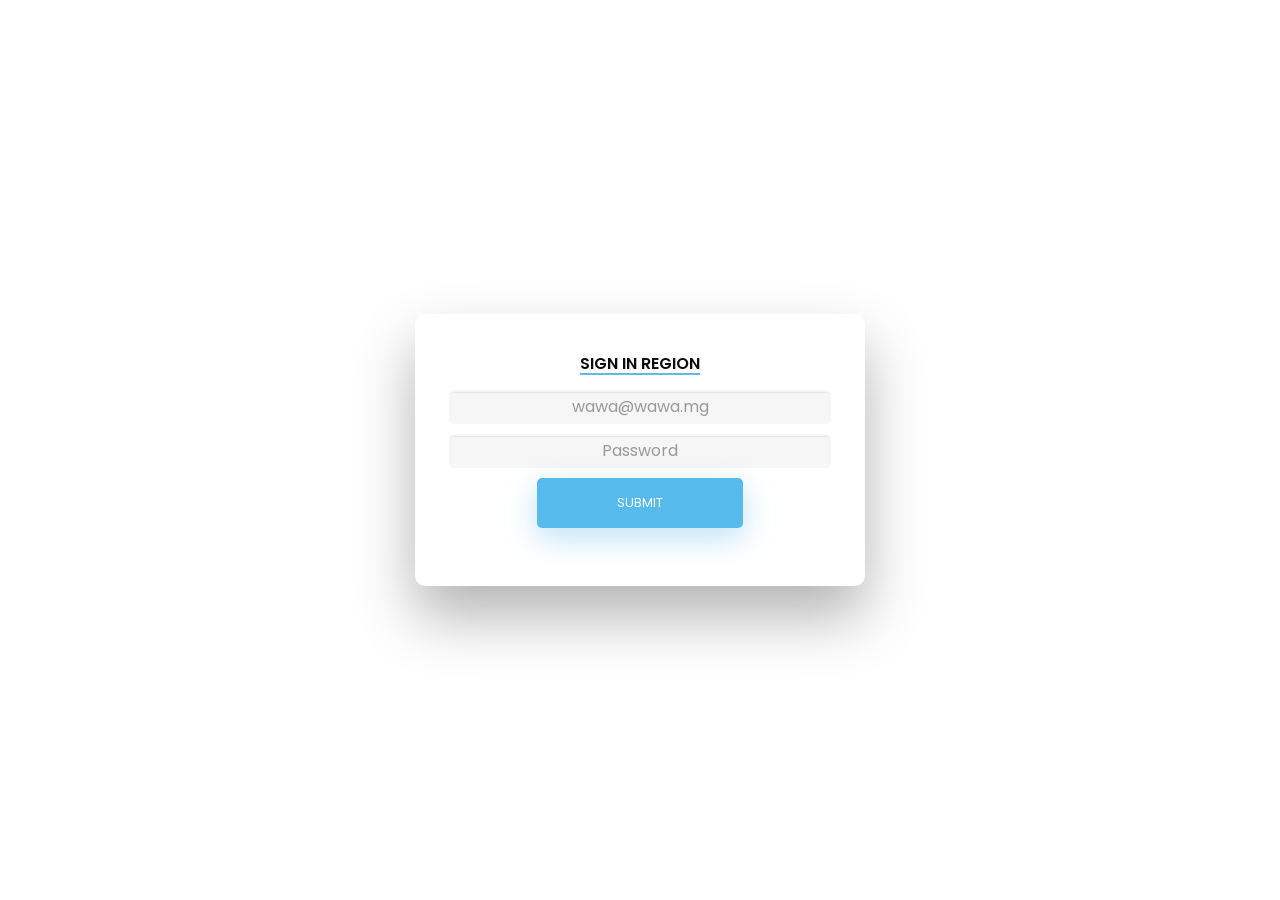
<file: index.html>
<!doctype html>
<html ng-app="myApp">
<head>
  <title>Signalements</title>
  <meta charset="utf-8">
  <link rel="stylesheet" href="css/bootstrap.css">
  <link rel="stylesheet" href="css/toastr.css">
  <link rel="stylesheet" href="lib/css/bootstrap.min.css"></link>
    <link rel="stylesheet" type="text/css" href="css/homepage.css">
    <script src="lib/angular.min.js"></script>
    
    
</head>
<body>

  <div class="wrapper fadeInDown">
    <div id="formContent"  ng-controller="signin" style=" max-height: 300px;" >
      <!-- Tabs Titles -->
      <h2 class="active">SIGN IN REGION</h2>
      
      <!-- Login Form -->
      <form class="form" name="Login"> 
       
        <input type="text" id="login" class="fadeIn second" ng-model="admin.username" placeholder="wawa@wawa.mg" required>
          
        
        <input type="password" id="password" class="fadeIn third" ng-model="admin.mdp" placeholder="Password" class="input-small" required>
        
        <input type="submit" class="fadeIn fourth" ng-click="log(admin)">
     
      </form>
  
  
    </div>
  </div>
   <!-- 
  <div class="flex-container" style="background-color:darkslategray;">
        <div ng-controller="signin" style="background-color:darkgrey;opacity: 1;">
            <h1>SIGN IN Region</h1>
            <div class="container">
            <form name="Login">
                <input type="text" ng-model="admin.username" placeholder="wawa@wawa.mg" required>
                <input type="password" ng-model="admin.mdp" placeholder="Password" class="input-small" required>
                <input type="submit" value="Login" class="btn btn-success" ng-click="log(admin)">
              </form>
            </div>
        </div>
      </div>
      -->

  
  
  <script src="lib/jquery.min.js"></script>
  <script src="lib/angular.min.js"></script>
  <script src="lib/angular-route.js"></script>
  <script src="lib/toastr.min.js"></script>
  <script src="app/controllers.js"></script>
</body>
</html>
</file>
<file: css/toastr.css>
﻿/*
 * Toastr
 * Version 2.0.1
 * Copyright 2012 John Papa and Hans Fjällemark.  
 * All Rights Reserved.  
 * Use, reproduction, distribution, and modification of this code is subject to the terms and 
 * conditions of the MIT license, available at http://www.opensource.org/licenses/mit-license.php
 *
 * Author: John Papa and Hans Fjällemark
 * Project: https://github.com/CodeSeven/toastr
 */
.toast-title {
  font-weight: bold;
}
.toast-message {
  -ms-word-wrap: break-word;
  word-wrap: break-word;
}
.toast-message a,
.toast-message label {
  color: #ffffff;
}
.toast-message a:hover {
  color: #cccccc;
  text-decoration: none;
}

.toast-close-button {
  position: relative;
  right: -0.3em;
  top: -0.3em;
  float: right;
  font-size: 20px;
  font-weight: bold;
  color: #ffffff;
  -webkit-text-shadow: 0 1px 0 #ffffff;
  text-shadow: 0 1px 0 #ffffff;
  opacity: 0.8;
  -ms-filter: progid:DXImageTransform.Microsoft.Alpha(Opacity=80);
  filter: alpha(opacity=80);
}
.toast-close-button:hover,
.toast-close-button:focus {
  color: #000000;
  text-decoration: none;
  cursor: pointer;
  opacity: 0.4;
  -ms-filter: progid:DXImageTransform.Microsoft.Alpha(Opacity=40);
  filter: alpha(opacity=40);
}

/*Additional properties for button version
 iOS requires the button element instead of an anchor tag.
 If you want the anchor version, it requires `href="#"`.*/
button.toast-close-button {
  padding: 0;
  cursor: pointer;
  background: transparent;
  border: 0;
  -webkit-appearance: none;
}
.toast-top-full-width {
  top: 0;
  right: 0;
  width: 100%;
}
.toast-bottom-full-width {
  bottom: 0;
  right: 0;
  width: 100%;
}
.toast-top-left {
  top: 12px;
  left: 12px;
}
.toast-top-right {
  top: 12px;
  right: 12px;
}
.toast-bottom-right {
  right: 12px;
  bottom: 12px;
}
.toast-bottom-left {
  bottom: 12px;
  left: 12px;
}
#toast-container {
  position: fixed;
  z-index: 999999;
  /*overrides*/

}
#toast-container * {
  -moz-box-sizing: border-box;
  -webkit-box-sizing: border-box;
  box-sizing: border-box;
}
#toast-container > div {
  margin: 0 0 6px;
  padding: 15px 15px 15px 50px;
  width: 300px;
  -moz-border-radius: 3px 3px 3px 3px;
  -webkit-border-radius: 3px 3px 3px 3px;
  border-radius: 3px 3px 3px 3px;
  background-position: 15px center;
  background-repeat: no-repeat;
  -moz-box-shadow: 0 0 12px #999999;
  -webkit-box-shadow: 0 0 12px #999999;
  box-shadow: 0 0 12px #999999;
  color: #ffffff;
  opacity: 0.8;
  -ms-filter: progid:DXImageTransform.Microsoft.Alpha(Opacity=80);
  filter: alpha(opacity=80);
}
#toast-container > :hover {
  -moz-box-shadow: 0 0 12px #000000;
  -webkit-box-shadow: 0 0 12px #000000;
  box-shadow: 0 0 12px #000000;
  opacity: 1;
  -ms-filter: progid:DXImageTransform.Microsoft.Alpha(Opacity=100);
  filter: alpha(opacity=100);
  cursor: pointer;
}
#toast-container > .toast-info {
  background-image: url("[data-uri]") !important;
}
#toast-container > .toast-error {
  background-image: url("[data-uri]") !important;
}
#toast-container > .toast-success {
  background-image: url("[data-uri]") !important;
}
#toast-container > .toast-warning {
  background-image: url("[data-uri]") !important;
}
#toast-container.toast-top-full-width > div,
#toast-container.toast-bottom-full-width > div {
  width: 96%;
  margin: auto;
}
.toast {
  background-color: #030303;
}
.toast-success {
  background-color: #51a351;
}
.toast-error {
  background-color: #bd362f;
}
.toast-info {
  background-color: #2f96b4;
}
.toast-warning {
  background-color: #f89406;
}
/*Responsive Design*/
@media all and (max-width: 240px) {
  #toast-container > div {
    padding: 8px 8px 8px 50px;
    width: 11em;
  }
  #toast-container .toast-close-button {
    right: -0.2em;
    top: -0.2em;
  }
}
@media all and (min-width: 241px) and (max-width: 480px) {
  #toast-container > div {
    padding: 8px 8px 8px 50px;
    width: 18em;
  }
  #toast-container .toast-close-button {
    right: -0.2em;
    top: -0.2em;
  }
}
@media all and (min-width: 481px) and (max-width: 768px) {
  #toast-container > div {
    padding: 15px 15px 15px 50px;
    width: 25em;
  }
}
</file>
<file: css/homepage.css>
@import url('https://fonts.googleapis.com/css?family=Poppins');

/* BASIC */

html {
  background-color: #8C8691 ;
}

body {
  font-family: "Poppins", sans-serif;
  height: 100vh;
}

a {
  color: #92badd;
  display:inline-block;
  text-decoration: none;
  font-weight: 400;
}

h2 {
  text-align: center;
  font-size: 16px;
  font-weight: 600;
  text-transform: uppercase;
  display:inline-block;
  margin: 40px 8px 10px 8px; 
  color: #cccccc;
}



/* STRUCTURE */

.wrapper {
  display: flex;
  align-items: center;
  flex-direction: column; 
  justify-content: center;
  width: 100%;
  min-height: 100%;
  padding: 20px;
}

#formContent {
  -webkit-border-radius: 10px 10px 10px 10px;
  border-radius: 10px 10px 10px 10px;
  background: #fff;
  padding: 30px;
  width: 90%;
  max-width: 450px;
 
  position: relative;
  padding: 0px;
  -webkit-box-shadow: 0 30px 60px 0 rgba(0,0,0,0.3);
  box-shadow: 0 30px 60px 0 rgba(0,0,0,0.3);
  text-align: center;
}

#formFooter {
  background-color: #f6f6f6;
  border-top: 1px solid #dce8f1;
  padding: 25px;
  text-align: center;
  -webkit-border-radius: 0 0 10px 10px;
  border-radius: 0 0 10px 10px;
}



/* TABS */

h2.inactive {
  color: #cccccc;
}

h2.active {
  color: #0d0d0d;
  border-bottom: 2px solid #5fbae9;
}



/* FORM TYPOGRAPHY*/

input[type=button], input[type=submit], input[type=reset]  {
  background-color: #56baed;
  border: none;
  color: white;
  padding: 15px 80px;
  text-align: center;
  text-decoration: none;
  display: inline-block;
  text-transform: uppercase;
  font-size: 13px;
  -webkit-box-shadow: 0 10px 30px 0 rgba(95,186,233,0.4);
  box-shadow: 0 10px 30px 0 rgba(95,186,233,0.4);
  -webkit-border-radius: 5px 5px 5px 5px;
  border-radius: 5px 5px 5px 5px;
  margin: 5px 20px 40px 20px;
  -webkit-transition: all 0.3s ease-in-out;
  -moz-transition: all 0.3s ease-in-out;
  -ms-transition: all 0.3s ease-in-out;
  -o-transition: all 0.3s ease-in-out;
  transition: all 0.3s ease-in-out;
}

input[type=button]:hover, input[type=submit]:hover, input[type=reset]:hover  {
  background-color: #39ace7;
}

input[type=button]:active, input[type=submit]:active, input[type=reset]:active  {
  -moz-transform: scale(0.95);
  -webkit-transform: scale(0.95);
  -o-transform: scale(0.95);
  -ms-transform: scale(0.95);
  transform: scale(0.95);
}

input[type=text] {
  background-color: #f6f6f6;
  border: none;
  color: #0d0d0d;
  padding: 15px 32px;
  text-align: center;
  text-decoration: none;
  display: inline-block;
  font-size: 16px;
  margin: 5px;
  width: 85%;
  border: 2px solid #f6f6f6;
  -webkit-transition: all 0.5s ease-in-out;
  -moz-transition: all 0.5s ease-in-out;
  -ms-transition: all 0.5s ease-in-out;
  -o-transition: all 0.5s ease-in-out;
  transition: all 0.5s ease-in-out;
  -webkit-border-radius: 5px 5px 5px 5px;
  border-radius: 5px 5px 5px 5px;
}

input[type=text]:focus {
  background-color: #fff;
  border-bottom: 2px solid #5fbae9;
}

input[type=text]:placeholder {
  color: #cccccc;
}

input[type=password] {
  background-color: #f6f6f6;
  border: none;
  color: #0d0d0d;
  padding: 15px 32px;
  text-align: center;
  text-decoration: none;
  display: inline-block;
  font-size: 16px;
  margin: 5px;
  width: 85%;
  border: 2px solid #f6f6f6;
  -webkit-transition: all 0.5s ease-in-out;
  -moz-transition: all 0.5s ease-in-out;
  -ms-transition: all 0.5s ease-in-out;
  -o-transition: all 0.5s ease-in-out;
  transition: all 0.5s ease-in-out;
  -webkit-border-radius: 5px 5px 5px 5px;
  border-radius: 5px 5px 5px 5px;
}

input[type=password]:focus {
  background-color: #fff;
  border-bottom: 2px solid #5fbae9;
}

input[type=password]:placeholder {
  color: #cccccc;
}



/* ANIMATIONS */

/* Simple CSS3 Fade-in-down Animation */
.fadeInDown {
  -webkit-animation-name: fadeInDown;
  animation-name: fadeInDown;
  -webkit-animation-duration: 1s;
  animation-duration: 1s;
  -webkit-animation-fill-mode: both;
  animation-fill-mode: both;
}

@-webkit-keyframes fadeInDown {
  0% {
    opacity: 0;
    -webkit-transform: translate3d(0, -100%, 0);
    transform: translate3d(0, -100%, 0);
  }
  100% {
    opacity: 1;
    -webkit-transform: none;
    transform: none;
  }
}

@keyframes fadeInDown {
  0% {
    opacity: 0;
    -webkit-transform: translate3d(0, -100%, 0);
    transform: translate3d(0, -100%, 0);
  }
  100% {
    opacity: 1;
    -webkit-transform: none;
    transform: none;
  }
}

/* Simple CSS3 Fade-in Animation */
@-webkit-keyframes fadeIn { from { opacity:0; } to { opacity:1; } }
@-moz-keyframes fadeIn { from { opacity:0; } to { opacity:1; } }
@keyframes fadeIn { from { opacity:0; } to { opacity:1; } }

.fadeIn {
  opacity:0;
  -webkit-animation:fadeIn ease-in 1;
  -moz-animation:fadeIn ease-in 1;
  animation:fadeIn ease-in 1;

  -webkit-animation-fill-mode:forwards;
  -moz-animation-fill-mode:forwards;
  animation-fill-mode:forwards;

  -webkit-animation-duration:1s;
  -moz-animation-duration:1s;
  animation-duration:1s;
}

.fadeIn.first {
  -webkit-animation-delay: 0.4s;
  -moz-animation-delay: 0.4s;
  animation-delay: 0.4s;
}

.fadeIn.second {
  -webkit-animation-delay: 0.6s;
  -moz-animation-delay: 0.6s;
  animation-delay: 0.6s;
}

.fadeIn.third {
  -webkit-animation-delay: 0.8s;
  -moz-animation-delay: 0.8s;
  animation-delay: 0.8s;
}

.fadeIn.fourth {
  -webkit-animation-delay: 1s;
  -moz-animation-delay: 1s;
  animation-delay: 1s;
}

/* Simple CSS3 Fade-in Animation */
.underlineHover:after {
  display: block;
  left: 0;
  bottom: -10px;
  width: 0;
  height: 2px;
  background-color: #56baed;
  content: "";
  transition: width 0.2s;
}

.underlineHover:hover {
  color: #0d0d0d;
}

.underlineHover:hover:after{
  width: 100%;
}


/* OTHERS */

*:focus {
    outline: none;
} 

#icon {
  width:60%;
}

* {
  box-sizing: border-box;
}

.liste {
    float: right;
    width: 60%;
    padding: 60px;
    height: 300px;
  }
  .insert{
    float:left;
    width: 40%;
    padding: 50px;
    height: 50px;
 }
</file>
